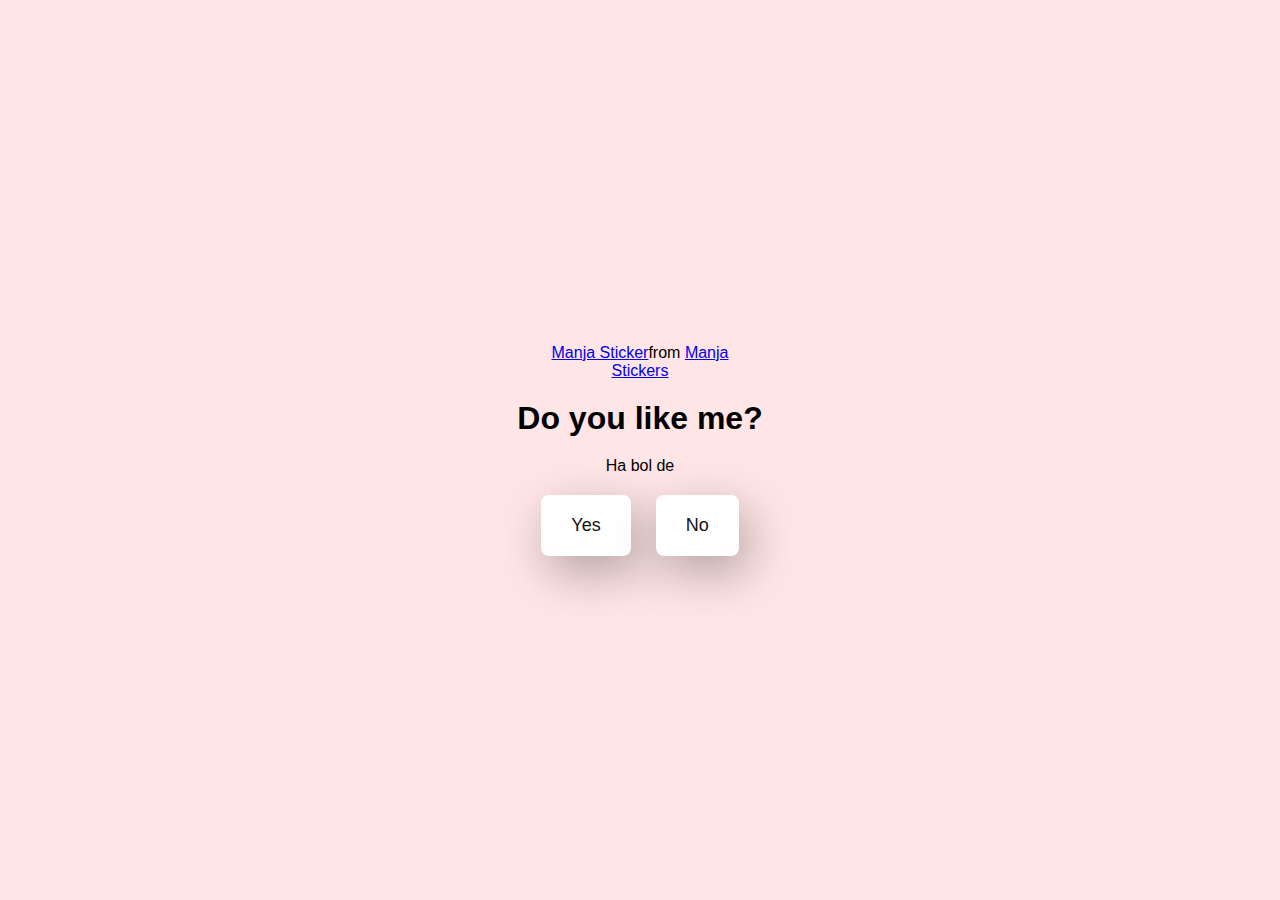
<file: index.html>
<!DOCTYPE html>
<html lang="en">
  <head>
    <meta charset="UTF-8" />
    <meta name="viewport" content="width=device-width, initial-scale=1.0" />
    <title>Ask Her Out</title>

    <link rel="stylesheet" href="./style.css" />
    <link rel="icon" href="favicon.png" type="image/favicon.png">

  </head>
  <body>
    <div class="container">
      <div
        class="tenor-gif-embed"
        data-postid="22885016"
        data-share-method="host"
        data-aspect-ratio="1.04918"
        data-width="100%"
      >
        <a href="https://tenor.com/view/manja-gif-22885016">Manja Sticker</a
        >from
        <a href="https://tenor.com/search/manja-stickers">Manja Stickers</a>
      </div>
      <script
        type="text/javascript"
        async
        src="https://tenor.com/embed.js"
      ></script>
      <h1>Do you like me?</h1>
      <p>Ha bol de</p>

      <div class="btn">
        <a href="yes.html">Yes</a>
        <a href="no1.html">No</a>
      </div>
    </div>
  </body>
</html>
</file>
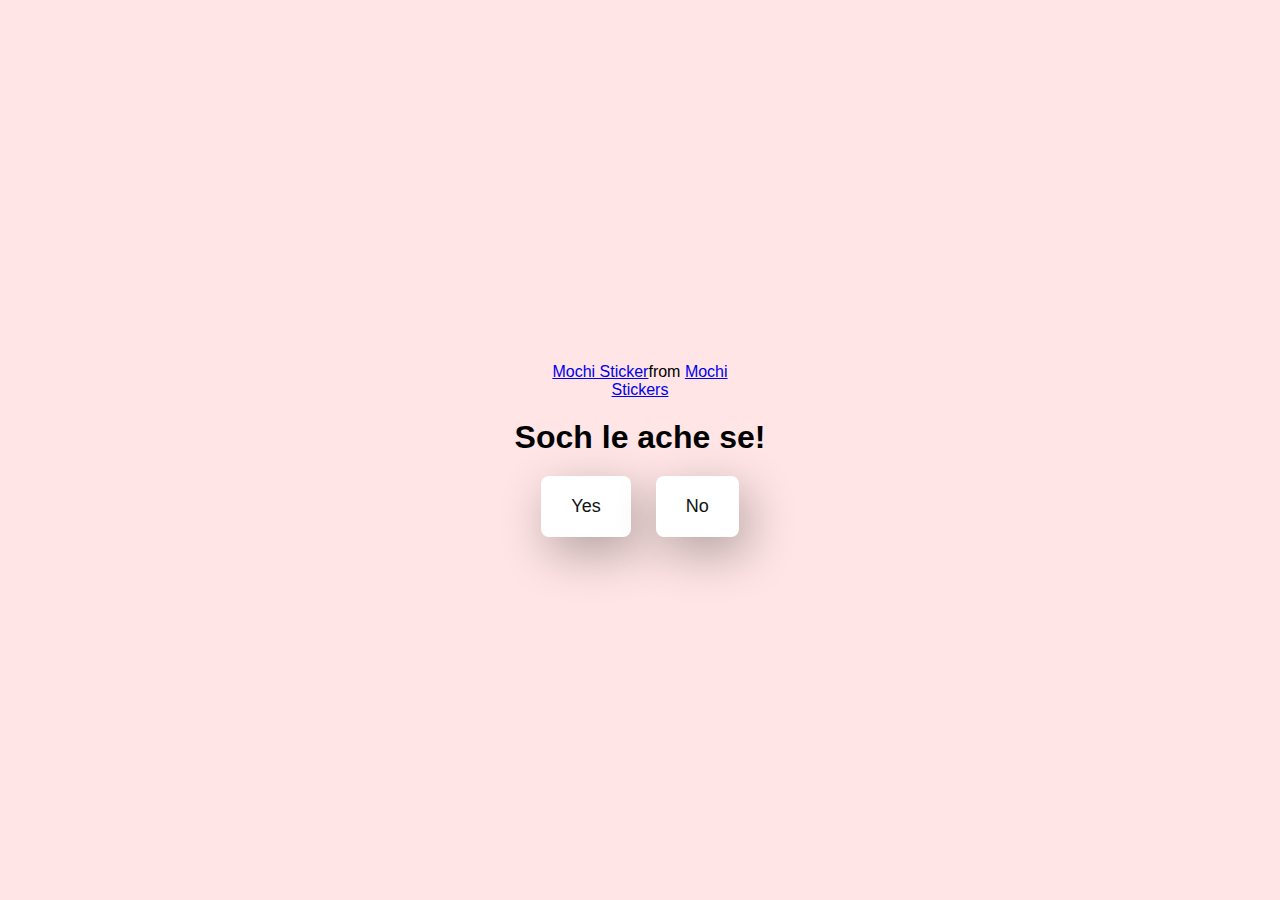
<file: no1.html>
<!DOCTYPE html>
<html lang="en">
  <head>
    <meta charset="UTF-8" />
    <meta name="viewport" content="width=device-width, initial-scale=1.0" />
    <title>Ask Her Out</title>

    <link rel="stylesheet" href="./style.css" />
  </head>
  <body>
    <div class="container">
      <div
        class="tenor-gif-embed"
        data-postid="22050818"
        data-share-method="host"
        data-aspect-ratio="1"
        data-width="100%"
      >
        <a href="https://tenor.com/view/mochi-gif-22050818">Mochi Sticker</a
        >from
        <a href="https://tenor.com/search/mochi-stickers">Mochi Stickers</a>
      </div>
      <script
        type="text/javascript"
        async
        src="https://tenor.com/embed.js"
      ></script>
      <h1>Soch le ache se!</h1>
     

      <div class="btn">
        <a href="yes.html">Yes</a>
        <a href="no2.html">No</a>
      </div>
    </div>
  </body>
</html>
</file>
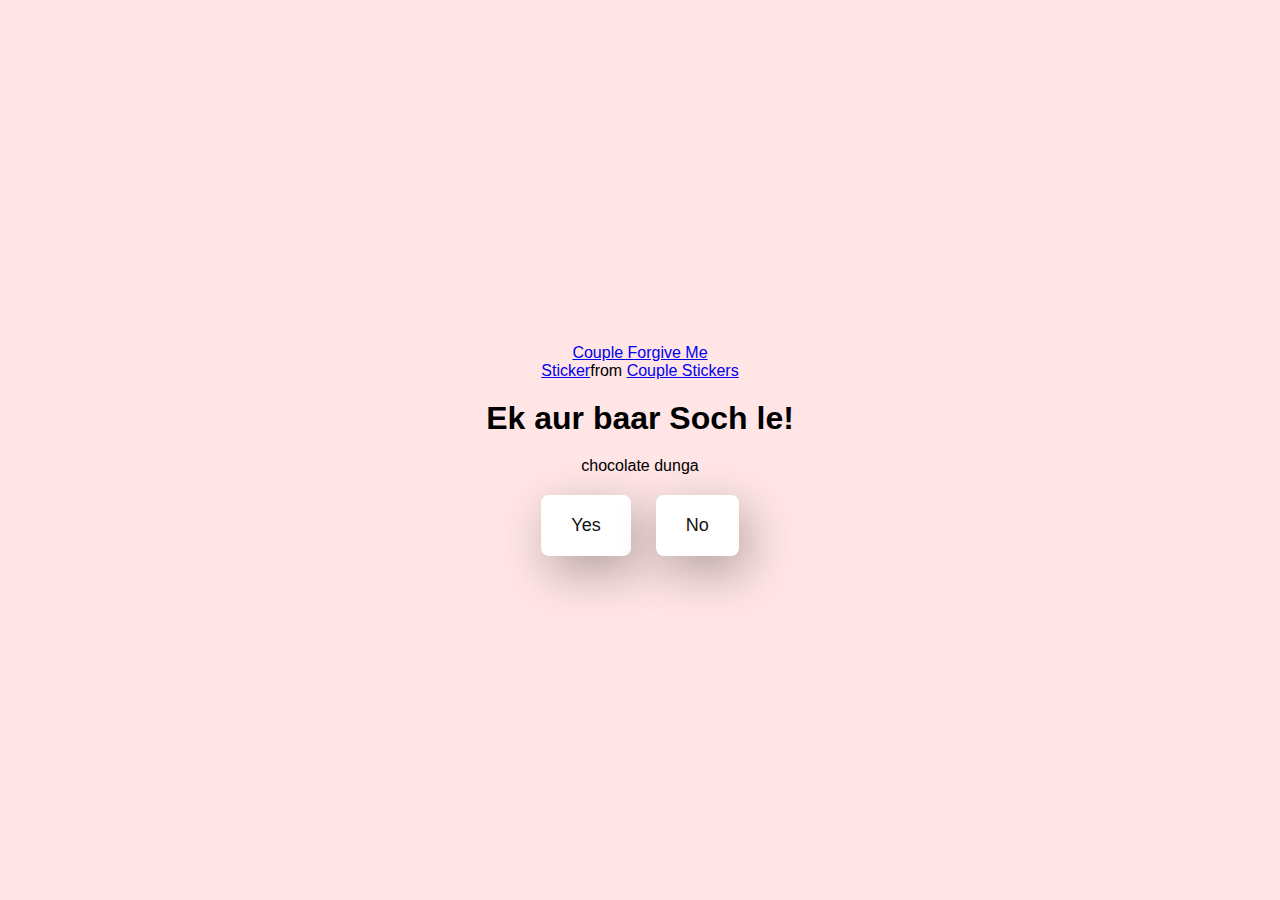
<file: no2.html>
<!DOCTYPE html>
<html lang="en">
  <head>
    <meta charset="UTF-8" />
    <meta name="viewport" content="width=device-width, initial-scale=1.0" />
    <title>Ask Her Out</title>

    <link rel="stylesheet" href="./style.css" />
  </head>
  <body>
    <div class="container">
      <div
        class="tenor-gif-embed"
        data-postid="15195810"
        data-share-method="host"
        data-aspect-ratio="1"
        data-width="100%"
      >
        <a
          href="https://tenor.com/view/couple-forgive-me-asking-for-forgiveness-begging-crying-gif-15195810"
          >Couple Forgive Me Sticker</a
        >from
        <a href="https://tenor.com/search/couple-stickers">Couple Stickers</a>
      </div>
      <script
        type="text/javascript"
        async
        src="https://tenor.com/embed.js"
      ></script>

      <h1>Ek aur baar Soch le!</h1>
      <p>chocolate dunga</p>
      
      <div class="btn">
        <a href="yes.html">Yes</a>
        <a href="no3.html">No</a>
      </div>
    </div>
  </body>
</html>
</file>
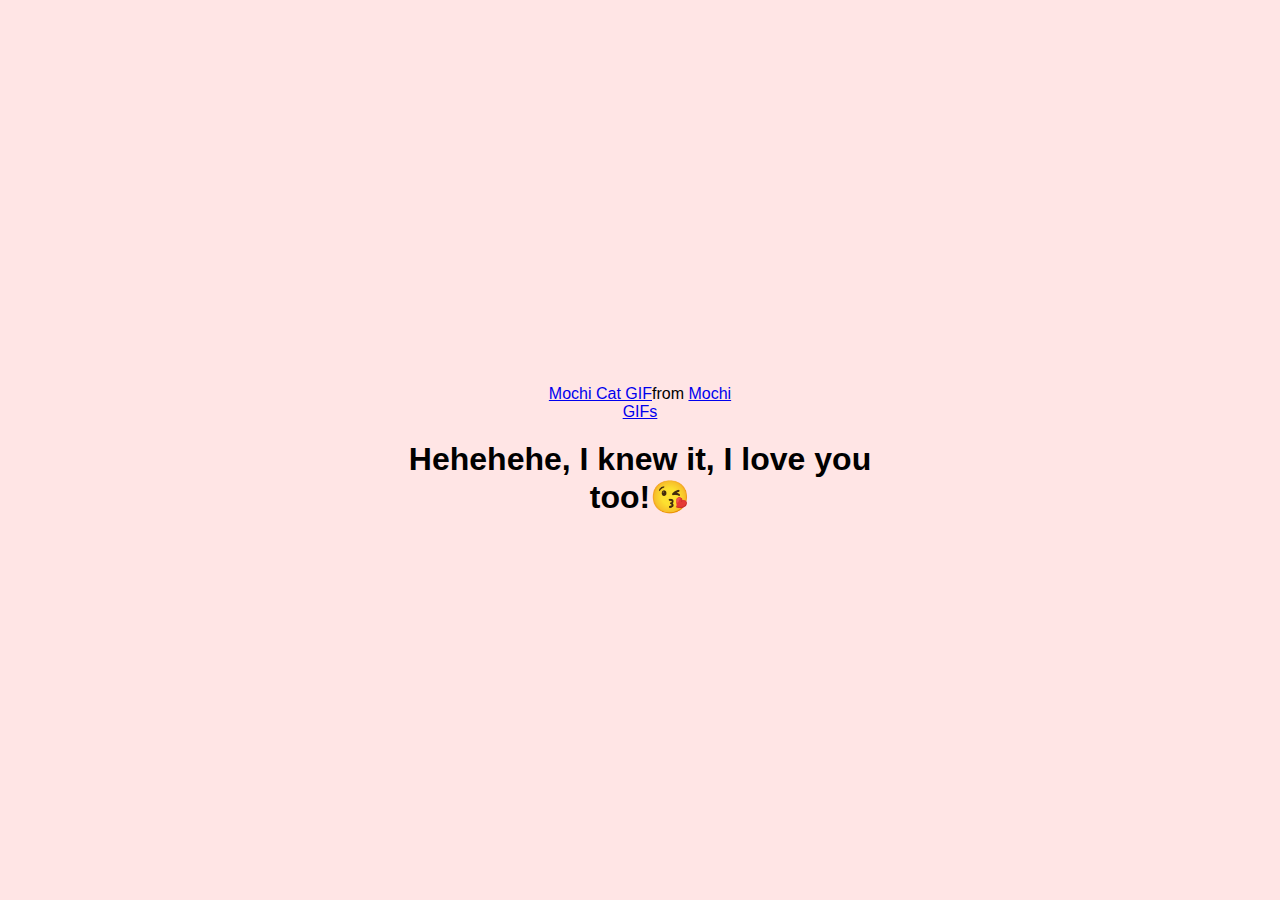
<file: yes.html>
<!DOCTYPE html>
<html lang="en">
  <head>
    <meta charset="UTF-8" />
    <meta name="viewport" content="width=device-width, initial-scale=1.0" />
    <title>Ask Her Out</title>

    <link rel="stylesheet" href="./style.css" />
  </head>
  <body>
    <div class="container">
      <div
        class="tenor-gif-embed"
        data-postid="253027946666209433"
        data-share-method="host"
        data-aspect-ratio="1.37853"
        data-width="100%"
      >
        <a
          href="https://tenor.com/view/mochi-cat-mochi-and-goma-goma-and-peach-mochi-mochi-peach-cat-gif-gif-253027946666209433"
          >Mochi Cat GIF</a
        >from <a href="https://tenor.com/search/mochi-gifs">Mochi GIFs</a>
      </div>
      <script
        type="text/javascript"
        async
        src="https://tenor.com/embed.js"
      ></script>
      <h1>Hehehehe, I knew it, I love you too!😘</h1>
    </div>
  </body>
</html>
</file>
<file: style.css>
* {
    margin: 0;
    padding: 0;
    box-sizing: border-box;
    font-family: sans-serif;
  }
  
  body {
    width: 100%;
    min-height: 100vh;
    display: flex;
    justify-content: center;
    align-items: center;
    background-color: #ffe5e5;
  }
  
  .container {
    display: flex;
    flex-direction: column;
    text-align: center;
    align-items: center;
    gap: 20px;
    max-width: 500px;
    margin: 20px;
  }
  
  .container .tenor-gif-embed {
    max-width: 200px;
  }
  
  .container .btn {
    display: flex;
    gap: 25px;
  }
  
  .btn a {
    text-decoration: none;
    font-size: large;
    color: #111;
    background: #fff;
    padding: 20px 30px;
    border-radius: 8px;
    box-shadow: 0.5rem 1rem 3rem hsl(0, 0%, 0%, 0.3);
  }
</file>
